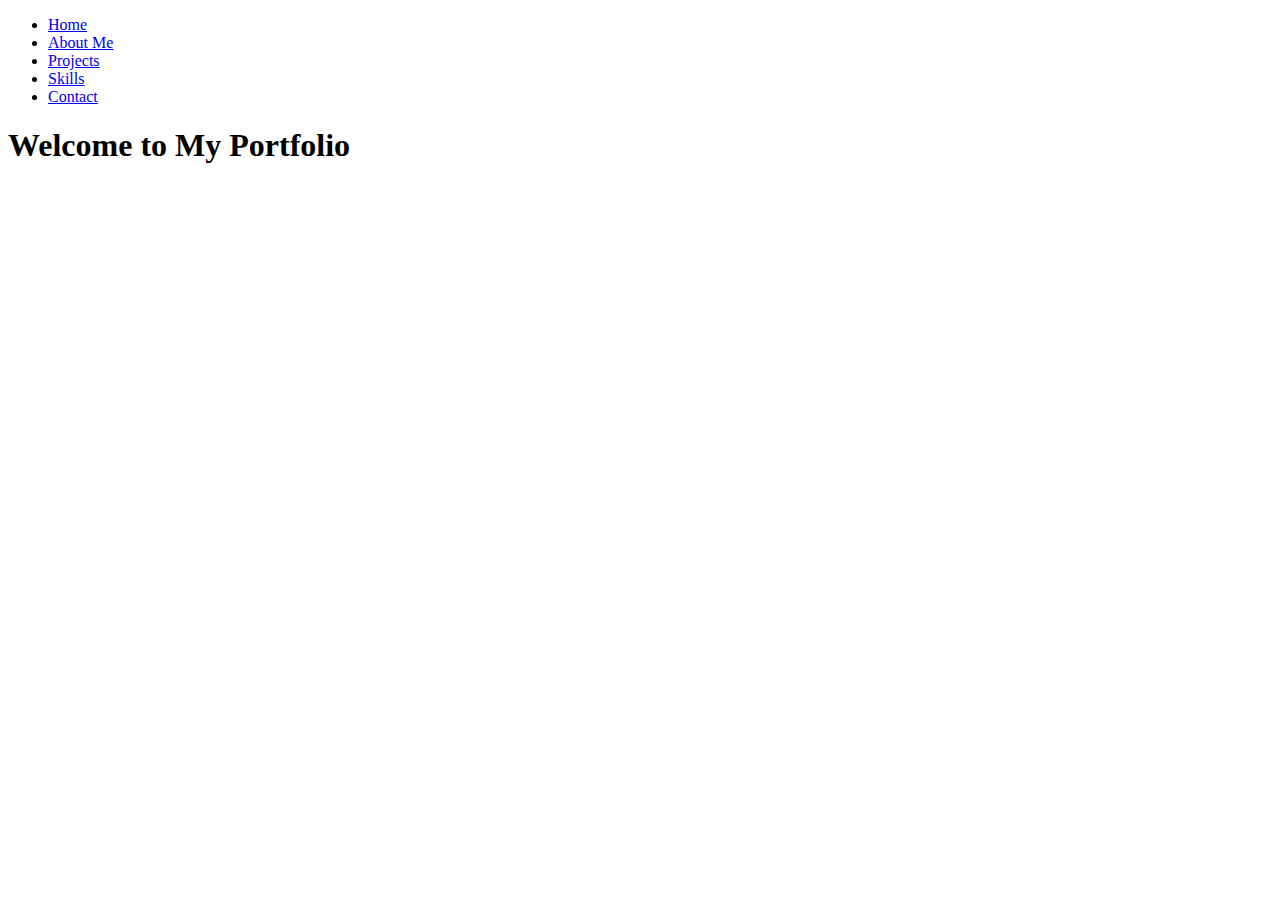
<file: test.html>
<!DOCTYPE html>
<html lang="en">
<head>
    <meta charset="UTF-8">
    <meta name="viewport" content="width=device-width, initial-scale=1.0">
    <title>Document</title>
    <style>
        .section-content {
  opacity: 1;
  transition: opacity 0.3s ease;
}

.section-content.hidden {
  opacity: 0;
  pointer-events: none;
  position: absolute;
  visibility: hidden;
}

    </style>
</head>
<body>
    
<nav>
    <ul>
      <li><a href="#" onclick="showSection('home')">Home</a></li>
      <li><a href="#" onclick="showSection('about')">About Me</a></li>
      <li><a href="#" onclick="showSection('projects')">Projects</a></li>
      <li><a href="#" onclick="showSection('skills')">Skills</a></li>
      <li><a href="#" onclick="showSection('contact')">Contact</a></li>
    </ul>
  </nav>
  
  <!-- Sections -->
  <section id="home" class="section-content">
    <h1>Welcome to My Portfolio</h1>
  </section>
  
  <section id="about" class="section-content" style="display: none;">
    <h2>About Me</h2>
    <p>Details about your background.</p>
  </section>
  
  <section id="projects" class="section-content" style="display: none;">
    <h2>Projects</h2>
    <p>Showcase of your projects.</p>
  </section>
  
  <section id="skills" class="section-content" style="display: none;">
    <h2>Skills</h2>
    <p>Details about your skills.</p>
  </section>
  
  <section id="contact" class="section-content" style="display: none;">
    <h2>Contact</h2>
    <p>How people can contact you.</p>
  </section>
  
</body>
</html>
</file>
